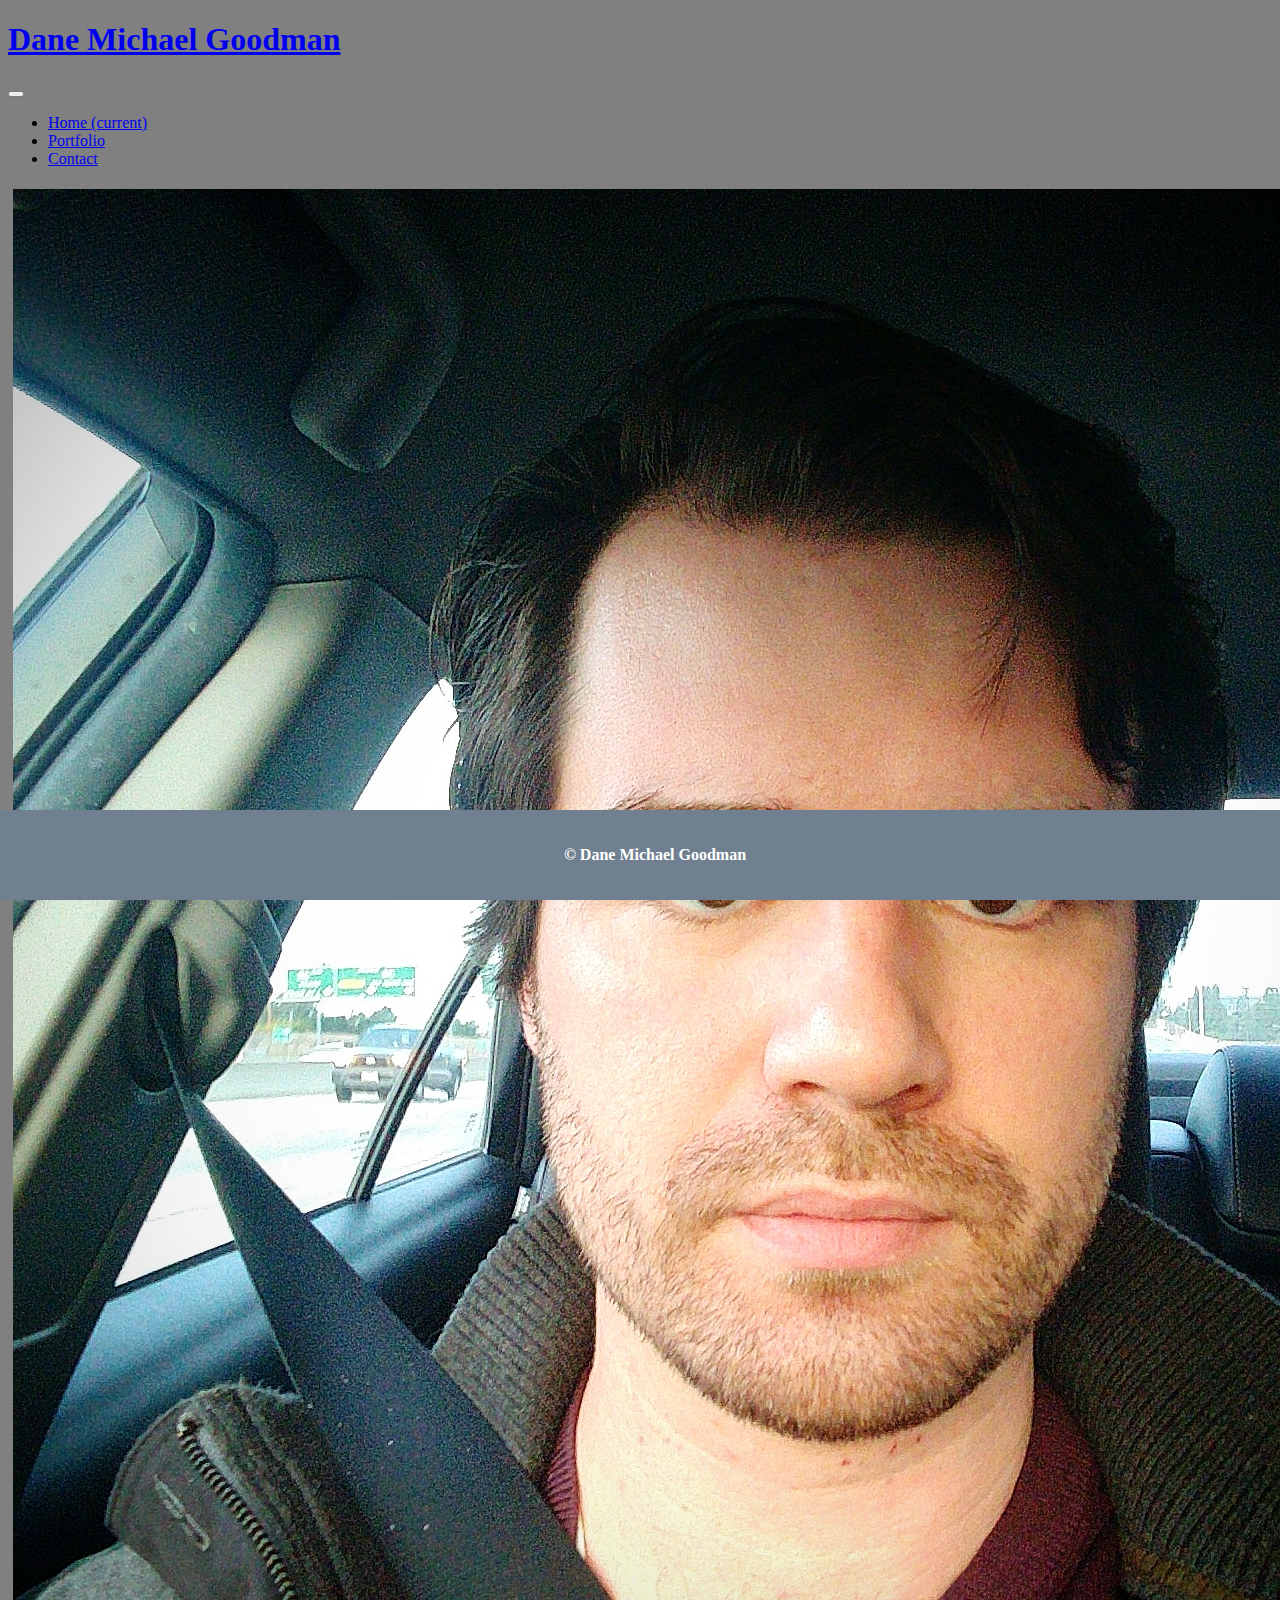
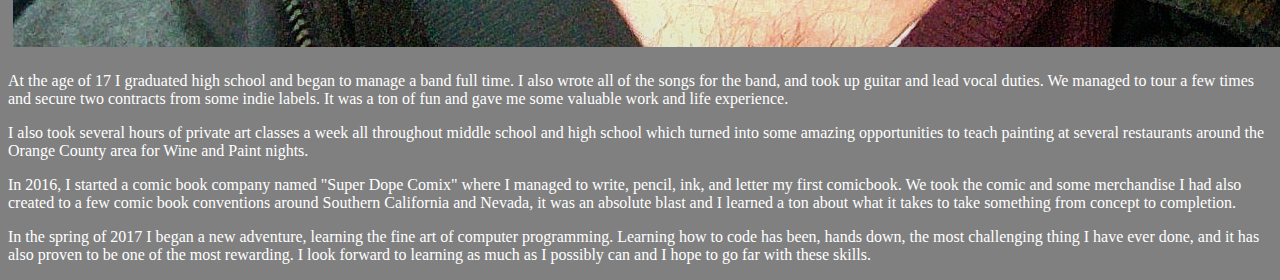
<file: index.html>
<!DOCTYPE html>
<html lang="en-us">

<head>
    <title>Dane Goodman's Portfolio</title>
    <!-- link CSS to your page -->
    <link rel="stylesheet" href="./style.css">
    <!-- Link bootstrap to your page -->
    <link rel="stylesheet" href="https://stackpath.bootstrapcdn.com/bootstrap/4.1.0/css/bootstrap.min.css" integrity="sha384-9gVQ4dYFwwWSjIDZnLEWnxCjeSWFphJiwGPXr1jddIhOegiu1FwO5qRGvFXOdJZ4"
        crossorigin="anonymous">
</head>

<body style="background-color: grey;">

    <div class="container">

        <!-- Create a new row for your name and Navbar -->
        <div class="row">
            <div class="col-md-12">
                <nav class="navbar navbar-expand-lg navbar-dark bg-dark">
                    <a class="navbar-brand" href="#">
                        <h1>Dane Michael Goodman</h1>
                    </a>
                    <button class="navbar-toggler" type="button" data-toggle="collapse" data-target="#navbarNav" aria-controls="navbarNav" aria-expanded="false"
                        aria-label="Toggle navigation">
                        <span class="navbar-toggler-icon"></span>
                    </button>
                    <div class="collapse navbar-collapse justify-content-end" id="navbarNav">
                        <ul class="navbar-nav">
                            <li class="nav-item active">
                                <a class="nav-link" href="./index.html">Home
                                    <span class="sr-only">(current)</span>
                                </a>
                            </li>
                            <li class="nav-item">
                                <a class="nav-link" href="./portfolio.html">Portfolio</a>
                            </li>
                            <li class="nav-item">
                                <a class="nav-link" href="./contact.html">Contact</a>
                            </li>
                        </ul>
                    </div>
                </nav>
            </div>
        </div>
        <!-- Now create a new section for content -->

        <div class="container">
            <!-- Rows and columns with a picture and some text -->
            <div class="row bg-dark" style="color: white;">
                <div class="col-md-4">
                    <img src="./Dane.jpg.jpg" alt="Me." class="float-left img-fluid max-width: 100%; height: auto; rounded" style="padding: 5px 5px 5px 5px;">
                </div>
                <div class="col-md-8 float-right">
                    <P>At the age of 17 I graduated high school and began to manage a band full time. I also wrote all of the
                        songs for the band, and took up guitar and lead vocal duties. We managed to tour a few times and
                        secure two contracts from some indie labels. It was a ton of fun and gave me some valuable work and
                        life experience.</P>
                    <p>I also took several hours of private art classes a week all throughout middle school and high school
                        which turned into some amazing opportunities to teach painting at several restaurants around the
                        Orange County area for Wine and Paint nights.</p>
                    <p>In 2016, I started a comic book company named "Super Dope Comix" where I managed to write, pencil, ink,
                        and letter my first comicbook. We took the comic and some merchandise I had also created to a few
                        comic book conventions around Southern California and Nevada, it was an absolute blast and I learned
                        a ton about what it takes to take something from concept to completion.</p>
                    <p>In the spring of 2017 I began a new adventure, learning the fine art of computer programming. Learning
                        how to code has been, hands down, the most challenging thing I have ever done, and it has also proven
                        to be one of the most rewarding. I look forward to learning as much as I possibly can and I hope
                        to go far with these skills.</p>
                </div>
            </div>
        </div>
        <!-- Create a footer for the webpage -->
        <div class="container-fluid">
            <div class="row">
                <div class="footer navbar-dark bg-dark">
                    <h4>&copy Dane Michael Goodman</h4>
                </div>
            </div>
        </div>

    </div>

    <!-- List all necessary links for javascript, jquery, and stackpath -->
    <script src="https://code.jquery.com/jquery-3.3.1.slim.min.js" integrity="sha384-q8i/X+965DzO0rT7abK41JStQIAqVgRVzpbzo5smXKp4YfRvH+8abtTE1Pi6jizo"
        crossorigin="anonymous"></script>
    <script src="https://cdnjs.cloudflare.com/ajax/libs/popper.js/1.14.0/umd/popper.min.js" integrity="sha384-cs/chFZiN24E4KMATLdqdvsezGxaGsi4hLGOzlXwp5UZB1LY//20VyM2taTB4QvJ"
        crossorigin="anonymous"></script>
    <script src="https://stackpath.bootstrapcdn.com/bootstrap/4.1.0/js/bootstrap.min.js" integrity="sha384-uefMccjFJAIv6A+rW+L4AHf99KvxDjWSu1z9VI8SKNVmz4sk7buKt/6v9KI65qnm"
        crossorigin="anonymous"></script>
</body>

</html>
</file>
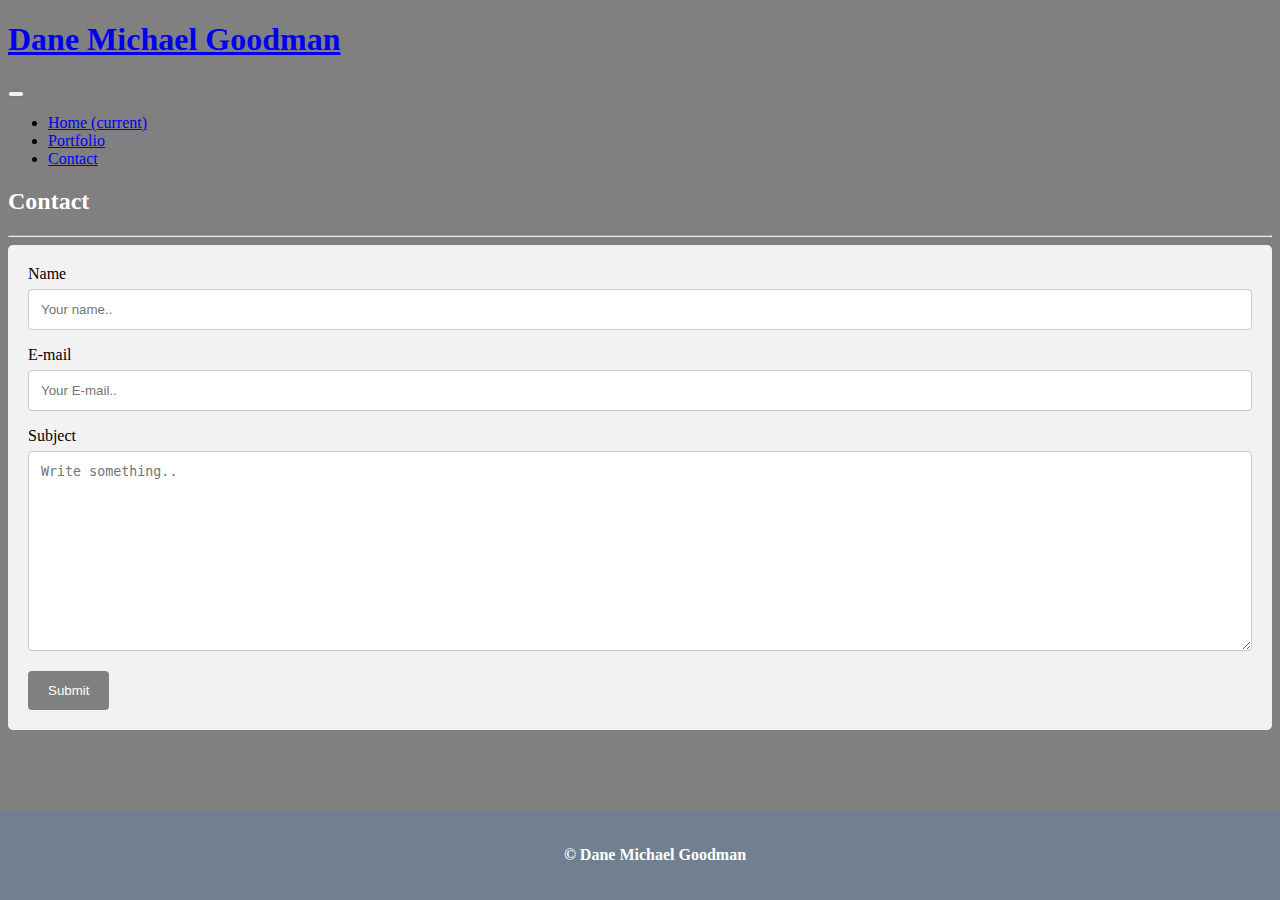
<file: contact.html>
<!DOCTYPE html>
<html lang="en-us">

<head>
    <title>Dane Goodman's Portfolio</title>
    <!-- link CSS to your page -->
    <link rel="stylesheet" href="./style.css">
    <!-- Link bootstrap to your page -->
    <link rel="stylesheet" href="https://stackpath.bootstrapcdn.com/bootstrap/4.1.0/css/bootstrap.min.css" integrity="sha384-9gVQ4dYFwwWSjIDZnLEWnxCjeSWFphJiwGPXr1jddIhOegiu1FwO5qRGvFXOdJZ4"
        crossorigin="anonymous">
</head>

<body style="background-color: grey">

    <div class="container">

        <!-- Create a new row for your name and Navbar -->
        <div class="row">
            <div class="col-md-12">
                <nav class="navbar navbar-expand-lg navbar-dark bg-dark">
                    <a class="navbar-brand" href="#">
                        <h1>Dane Michael Goodman</h1>
                    </a>
                    <button class="navbar-toggler" type="button" data-toggle="collapse" data-target="#navbarNav" aria-controls="navbarNav" aria-expanded="false"
                        aria-label="Toggle navigation">
                        <span class="navbar-toggler-icon"></span>
                    </button>
                    <div class="collapse navbar-collapse justify-content-end" id="navbarNav">
                        <ul class="navbar-nav">
                            <li class="nav-item active">
                                <a class="nav-link" href="./index.html">Home
                                    <span class="sr-only">(current)</span>
                                </a>
                            </li>
                            <li class="nav-item">
                                <a class="nav-link" href="./portfolio.html">Portfolio</a>
                            </li>
                            <li class="nav-item">
                                <a class="nav-link" href="./contact.html">Contact</a>
                            </li>
                        </ul>
                    </div>
                </nav>
            </div>
        </div>
        <!-- Now create a contact form -->
        <div class="container" id="contact-container">
            <h2 style="color: white">Contact</h2>
            <hr class="bg-dark">
            <div class="container" id="contact">
                <form action="action_page.php">

                    <label for="name">Name</label>
                    <input type="text" id="name" name="name" placeholder="Your name..">

                    <label for="E-mail">E-mail</label>
                    <input type="text" id="E-mail" name="E-mail" placeholder="Your E-mail..">

                    <label for="subject">Subject</label>
                    <textarea id="subject" name="subject" placeholder="Write something.." style="height:200px"></textarea>

                    <input class="bg-dark" type="submit" value="Submit">

                </form>
            </div>
        </div>
        <!-- Create a footer for the webpage -->
        <div class="container-fluid">
            <div class="row">
                <div class="footer navbar-dark bg-dark">
                    <h4>&copy Dane Michael Goodman</h4>
                </div>
            </div>
        </div>

    </div>

    <!-- List all necessary links for javascript, jquery, and stackpath -->
    <script src="https://code.jquery.com/jquery-3.3.1.slim.min.js" integrity="sha384-q8i/X+965DzO0rT7abK41JStQIAqVgRVzpbzo5smXKp4YfRvH+8abtTE1Pi6jizo"
        crossorigin="anonymous"></script>
    <script src="https://cdnjs.cloudflare.com/ajax/libs/popper.js/1.14.0/umd/popper.min.js" integrity="sha384-cs/chFZiN24E4KMATLdqdvsezGxaGsi4hLGOzlXwp5UZB1LY//20VyM2taTB4QvJ"
        crossorigin="anonymous"></script>
    <script src="https://stackpath.bootstrapcdn.com/bootstrap/4.1.0/js/bootstrap.min.js" integrity="sha384-uefMccjFJAIv6A+rW+L4AHf99KvxDjWSu1z9VI8SKNVmz4sk7buKt/6v9KI65qnm"
        crossorigin="anonymous"></script>
</body>

</html>
</file>
<file: style.css>
.footer {
    position: fixed;
    left: 0;
    bottom: 0;
    width: 100%;
    height: 60px;
    padding: 15px;
    background-color: slategrey;
    color: white;
    text-align: center;
}

#portfolio-container {
    height: 1150px;
}

/* #sizes {
    height: 180px;
    
}
#position {
    position: relative;
    bottom: 600px;
} */

/* contact form styling */
#contact-container {
    height: 700px;
}

input[type=text], select, textarea {
    width: 100%; /* Full width */
    padding: 12px; /* Some padding */  
    border: 1px solid #ccc; /* Gray border */
    border-radius: 4px; /* Rounded borders */
    box-sizing: border-box; /* Make sure that padding and width stays in place */
    margin-top: 6px; /* Add a top margin */
    margin-bottom: 16px; /* Bottom margin */
    resize: vertical /* Allow the user to vertically resize the textarea (not horizontally) */
}

/* Style the submit button with a specific background color etc */
input[type=submit] {
    background-color: grey;
    color: white;
    padding: 12px 20px;
    border: none;
    border-radius: 4px;
    cursor: pointer;
}

/* When moving the mouse over the submit button, add a darker green color */
input[type=submit]:hover {
    background-color: grey;
}

/* Add a background color and some padding around the form */
#contact {
    border-radius: 5px;
    background-color: #f2f2f2;
    padding: 20px;
}
/* end contact form CSS */
</file>
